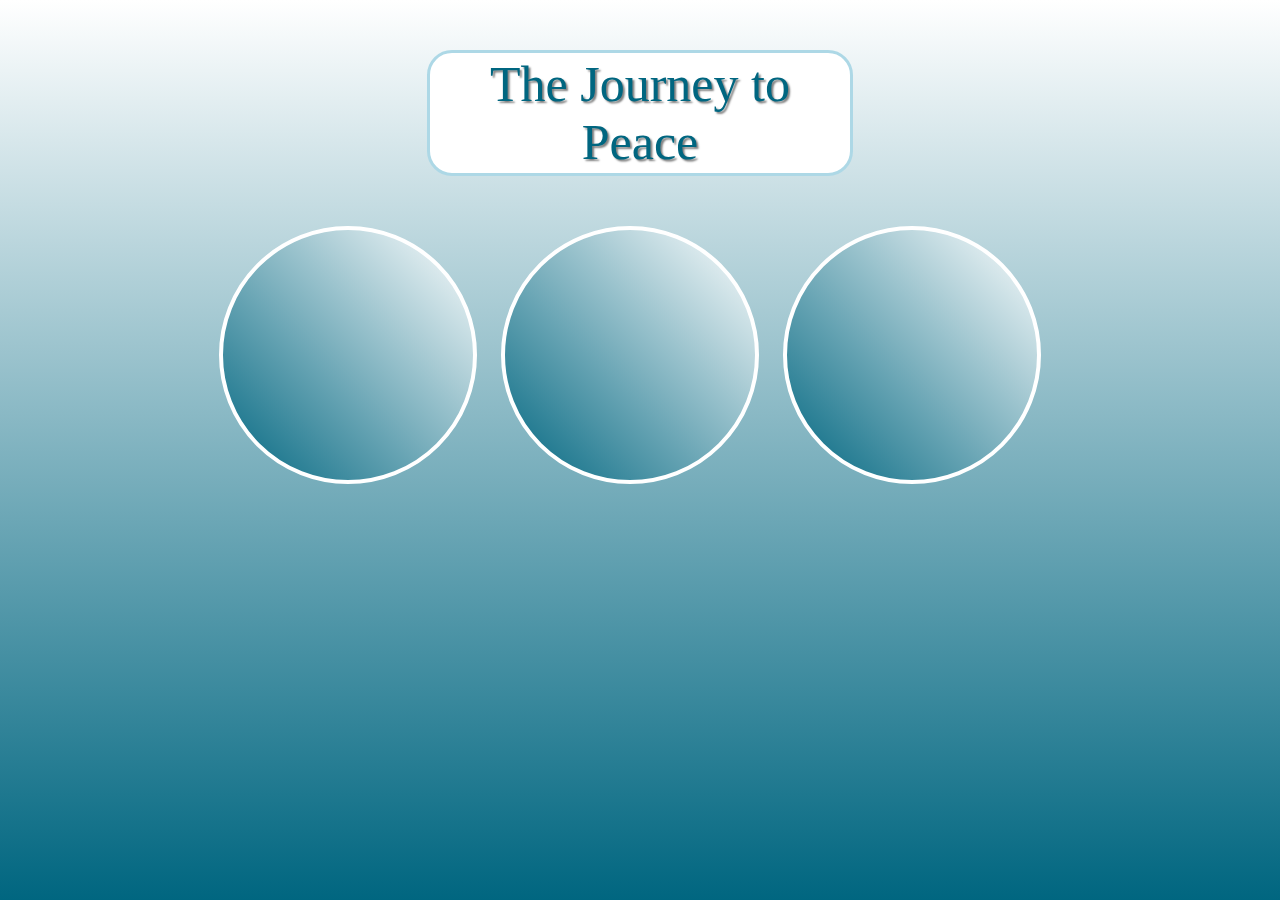
<file: index.html>
<!DOCTYPE html>
<html>

<head>
  <meta charset="UTF-8">
  <title>css3-project</title>
  <link rel="stylesheet" href="style.css" type="text/css">
</head>

<body>
  <div class="background">
    <div id="header">
      <p>The Journey to Peace</p>
    </div>  
    <div class="circle-group">
      <div class="circle">
        <p></p>
        </p>
      </div>
      <div class="circle"></div>
      <div class="circle"></div>
    </div>
  </div>
</body>

</html>
</file>
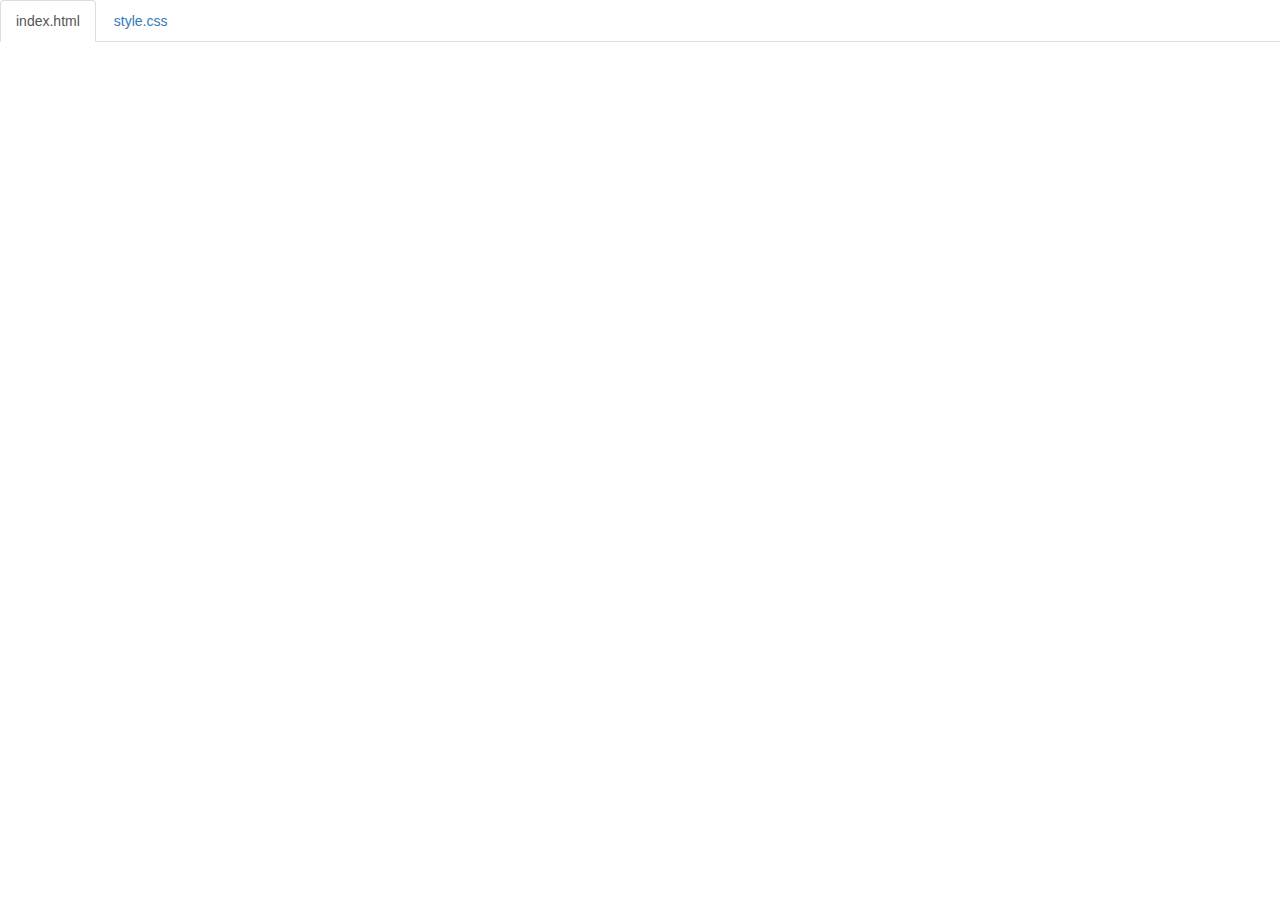
<file: code.html>
<!DOCTYPE html>
<html lang="en">

<head>
    <title>Code</title>
    <meta charset="utf-8">
    <meta name="viewport" content="width=device-width, initial-scale=1">
    <link rel="stylesheet" href="https://maxcdn.bootstrapcdn.com/bootstrap/3.3.6/css/bootstrap.min.css">
    <script src="https://ajax.googleapis.com/ajax/libs/jquery/1.12.0/jquery.min.js"></script>
    <script src="https://maxcdn.bootstrapcdn.com/bootstrap/3.3.6/js/bootstrap.min.js"></script>
    <style>
        body {
            padding-top: 50px;
        }
        .navbar-fixed-top {
            background-color: white;
        }
    </style>
</head>

<body>

<!--
The section below puts tabs at the top of the page.
As long as your files are index.html and style.css,
you don't need to change anything below.

If you have any other files, make sure you follow the structure below.
-->

    <div class="container-fluid">
        <ul class="nav nav-tabs navbar-fixed-top">
            <li class="active"><a href="#index">index.html</a></li>
            <li><a href="#style">style.css</a></li>
        </ul>

<!-- 
URL structure:
https://gist-it.appspot.com/github/OWNERSUSERNAME/REPONAME/raw/master/FILEPATH?footer=0

DIRECTIONS:
1. Copy the URL above
2. Paste it both places where you see URL below, i.e. script src="URL"
3. Replace the CAPITALIZED info with your info.

EXAMPLE: 
https://gist-it.appspot.com/github/bmuellerhstat/website-portfolio-example/raw/master/index.html?footer=0
-->
        <div class="tab-content">
            <div id="index" class="tab-pane fade in active">
                <script src="https://gist-it.appspot.com/github/abdelk7344/css3-project/raw/master/index.html?footer=0"></script>
            </div>
            <div id="style" class="tab-pane fade">
                <script src="https://gist-it.appspot.com/github/abdelk7344/css3-project/raw/master/style.css?footer=0"></script>
            </div>
        </div>
    </div>

    <script>
        $(document).ready(function() {
            $(".nav-tabs a").click(function() {
                $(this).tab('show');
            });
            $('.nav-tabs a').on('shown.bs.tab', function(event) {
                var x = $(event.target).text(); // active tab
                var y = $(event.relatedTarget).text(); // previous tab
                $(".act span").text(x);
                $(".prev span").text(y);
            });
            
            // custom code font-size (feel free to change this)
            $('pre').css('font-size','16px');
        });
    </script>

</body>

</html>
</file>
<file: style.css>
html,
body {
  margin: 0;
  padding: 0;
  height: 100%;
  width: 100%;
}

.background {
  height: 100%;
  width: 100%;
  overflow: hidden;
  background: linear-gradient(white, #006680);
  /*gives it the fading white-blue background*/
}

#header {
  background: white;
  height: 100px;
  width: 400px;
  border-radius: 25px;
  /*gives the header a curved border*/
  border: 3px solid lightblue;
  color: #006680;
  padding: 10px;
  /* gives 10 pixels of space between content and border*/
  text-shadow: 2px 2px 2px gray;
  /* gives the text in the header a grey shadow by decalring a blur, color, and shadow length*/
  display: flex;
  /*this defines a flex contianer*/
  justify-content: center;
  /* aligns the text within in the flex container*/
  flex-direction: column;
  /* establishes the axis we want to modify which would be a column since we are modifying it vertically*/
  text-align: center;
  /* centers the text inside the positioned flex container*/
  margin: 50px auto auto auto;
  /* moves the div down down 50px while centering it in every other direction*/
  transition: width 2s;
  /* establishes a transition which changes the width of the div with a 2 second span*/
  font-size: 50px;
}

#header:hover {
  width: 450px;
  /* once mouse is set on the header it will expand its width to 450px*/
}

.circle-group {
  margin: 50px auto auto auto;
  /*moves the three circles down 50px*/
  text-align: center;
  /*centers the group of circles*/
}

.circle {
  border-radius: 50%;
  /* makes the circle's cirumfrance*/
  border: solid 4px white;
  background: linear-gradient(to bottom left, white, #006680);
  /*gives it the fading white-blue background*/
  width: 250px;
  height: 250px;
  display: inline-block;
  /*keeps the circles together as one but gives space between them*/
  margin: auto 20px auto auto;
  /* makes the space between the circles 20px while centering them*/
  transition: width 2s, height 2s;
  /* establishes a transition which changes the width and height of the circle with a 2 second span*/
}

.circle:hover {
  width: 300px;
  /* once mouse is set on the circle it will expand its width to 300px*/
  height: 300px;
  /* once mouse is set on the circle it will expand its height to 300px*/
  animation: spinning 4s;
  /* once mouse is set on the circle an animation with the name of apinning and a duration will take place*/
  animation-iteration-count: infinite;
  /* this animation will be continuous as long as the mouse is on the circle*/
}

@keyframes spinning {
  from {
    transform: rotate(0deg);
    /* at the beggining of the aimation it will rotate the circle from zero degrees*/
  }
  to {
    transform: rotate(360deg);
    /* to 360 degrees which will be one full rotation*/
  }
}
</file>
